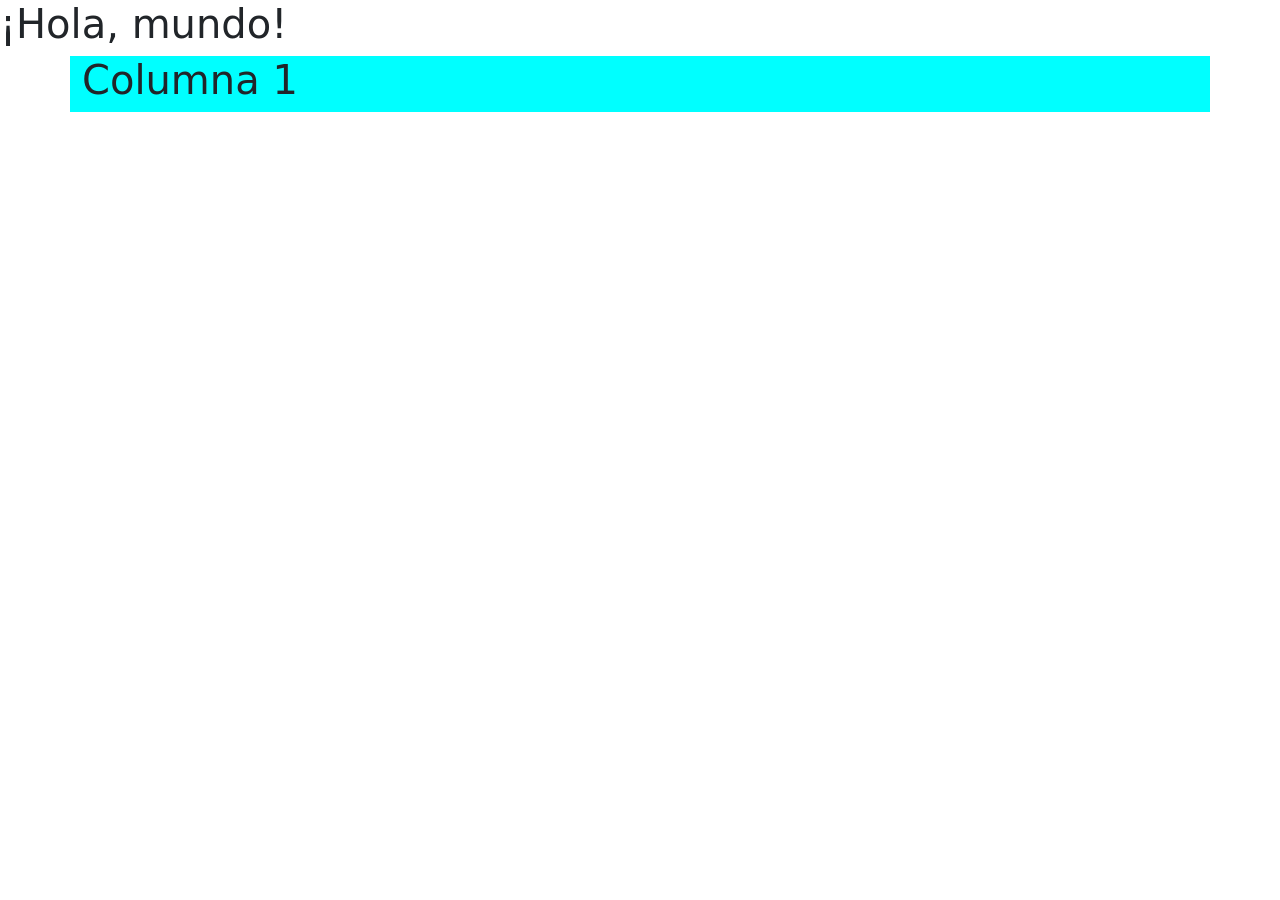
<file: Practica 3 - Bootstrap/Bootstrap P1/index.html>
<!doctype html>
<html lang="es">
  <head>
    <meta charset="utf-8">
    <meta name="viewport" content="width=device-width, initial-scale=1">
    <title>Ejercicio 1 Bootstrap</title>
    <link rel="stylesheet" href="https://cdn.jsdelivr.net/npm/bootstrap@5.3.8/dist/css/bootstrap.min.css" integrity="sha384-sRIl4kxILFvY47J16cr9ZwB07vP4J8+LH7qKQnuqkuIAvNWLzeN8tE5YBujZqJLB" crossorigin="anonymous">
    <link rel="stylesheet" href="estilo.css">
</head>
  <body>
    <h1>¡Hola, mundo!</h1>
     <script src="https://cdn.jsdelivr.net/npm/bootstrap@5.3.8/dist/js/bootstrap.bundle.min.js" integrity="sha384-FKyoEForCGlyvwx9Hj09JcYn3nv7wiPVlz7YYwJrWVcXK/BmnVDxM+D2scQbITxI" crossorigin="anonymous"></script>
     <div class="container contenedor">
        <div class="row">
            <div class="col">
                <h1>Columna 1</h1>
            </div>
        </div>
     </div>
  </body>
</html>
</file>
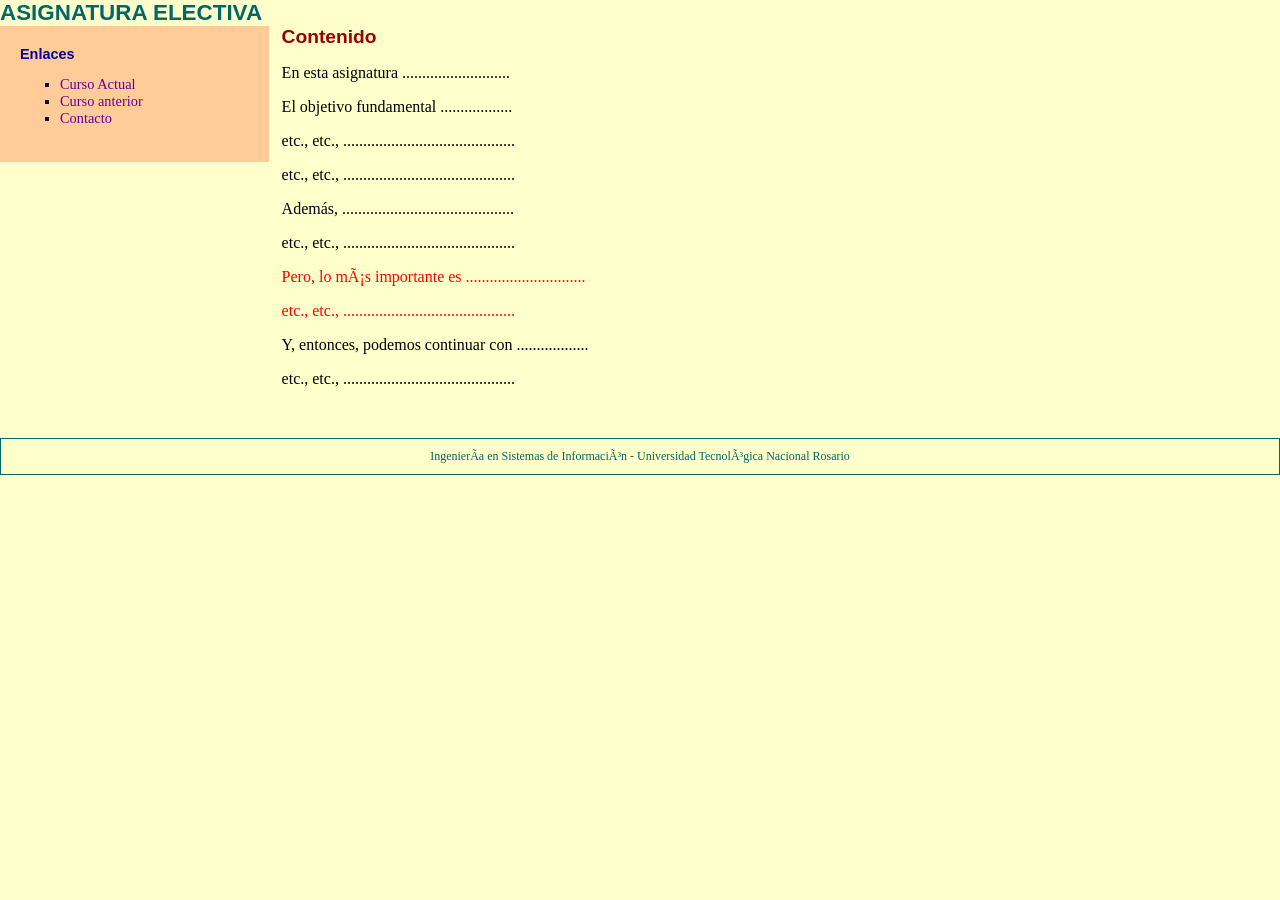
<file: Practica 2/P2E6/principal.html>
<!DOCTYPE HTML PUBLIC "-//W3C//DTD HTML 4.01 Transitional//EN" "http://www.w3c.org/TR/1999/REChtml401-19991224/loose.dtd">
<HTML lang=es xmlns="http://www.w3.org/1999/xhtml">
<HEAD id="encabezado">
<link rel="stylesheet" type="text/css" href="estilo2.css">
<TITLE>Página Principal</TITLE>
<META http-equiv=Content-Type content="text/html; charset=iso-8859-1"></META>
</HEAD>
<BODY>
<DIV id=titulo><H1>ASIGNATURA ELECTIVA</H1></DIV>
<DIV id=contenido>
<H2>Contenido</H2>
<p>En esta asignatura ...........................<BR></p>
<P>El objetivo fundamental ..................</P>
<P>etc., etc., ...........................................</P>
<P>etc., etc., ...........................................</P>
<P>Adem&aacute;s, ...........................................</P>
<P>etc., etc., ...........................................</P>
<P class="resaltado">Pero, lo más importante es ..............................</P>
<P class="resaltado">etc., etc., ...........................................</P>
<P>Y, entonces, podemos continuar con ..................</P>
<P>etc., etc., ...........................................</P>
<P>&nbsp;</P>
</DIV>
<DIV id=menu class=navBar>
<H3>Enlaces</H3>
<UL class="vineta">
    <LI><A href="http://www.e-style.com.ar/moodle" target=_blank>Curso Actual</A>
    <LI><A href="http://www.e-style.com.ar/logica" target=_blank>Curso anterior</A> </LI>
    <LI><A href="http://www.e-style.com.ar/ntedu/consultas.htm" target=_blank>Contacto</A></LI>
</UL>
</DIV>
<DIV id=pie class="estilopie">Ingeniería en Sistemas de Información - Universidad Tecnológica Nacional Rosario</DIV>
<p>&nbsp;</p>
</BODY>
</HTML>
</file>
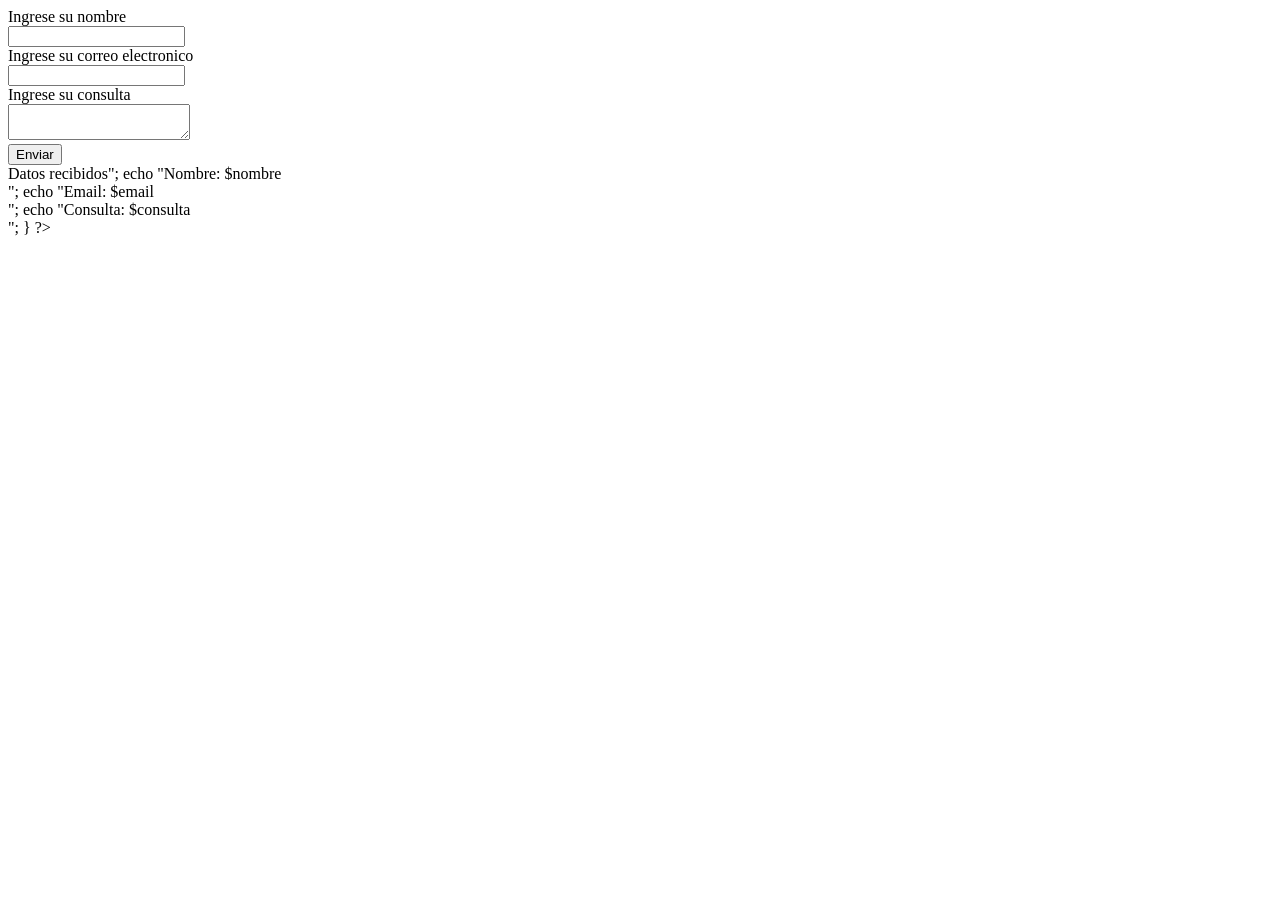
<file: Practica 4 PHP/P5E2-formulario/formulario.html>
<!DOCTYPE html>
<html lang="es">
<head>
    <meta charset="UTF-8">
    <title>Formulario Contacto</title>
</head>
<body>
    <form action="contacto.php" method="post">
        <label for="nombre">Ingrese su nombre</label><br>
        <input type="text" name="nombre" requiered><br>
        <label for="email">Ingrese su correo electronico</label><br>
        <input type="email" name="email" required><br>
        <label for="consulta">Ingrese su consulta</label><br>
        <textarea name="consulta" id=""></textarea><br>
        <input type="submit" value="Enviar">
    </form>

    <?php
    if($_SERVER["REQUEST_METHOD"]=="POST"){
        $nombre = $_POST["nombre"];
        $email = $_POST["email"];
        $consulta = $_POST["consulta"];

        echo "<h3>Datos recibidos</h3>";
        echo "Nombre: $nombre <br>";
        echo "Email: $email <br>";
        echo "Consulta: $consulta <br>";
    }
    ?>

</body>
</html>
</file>
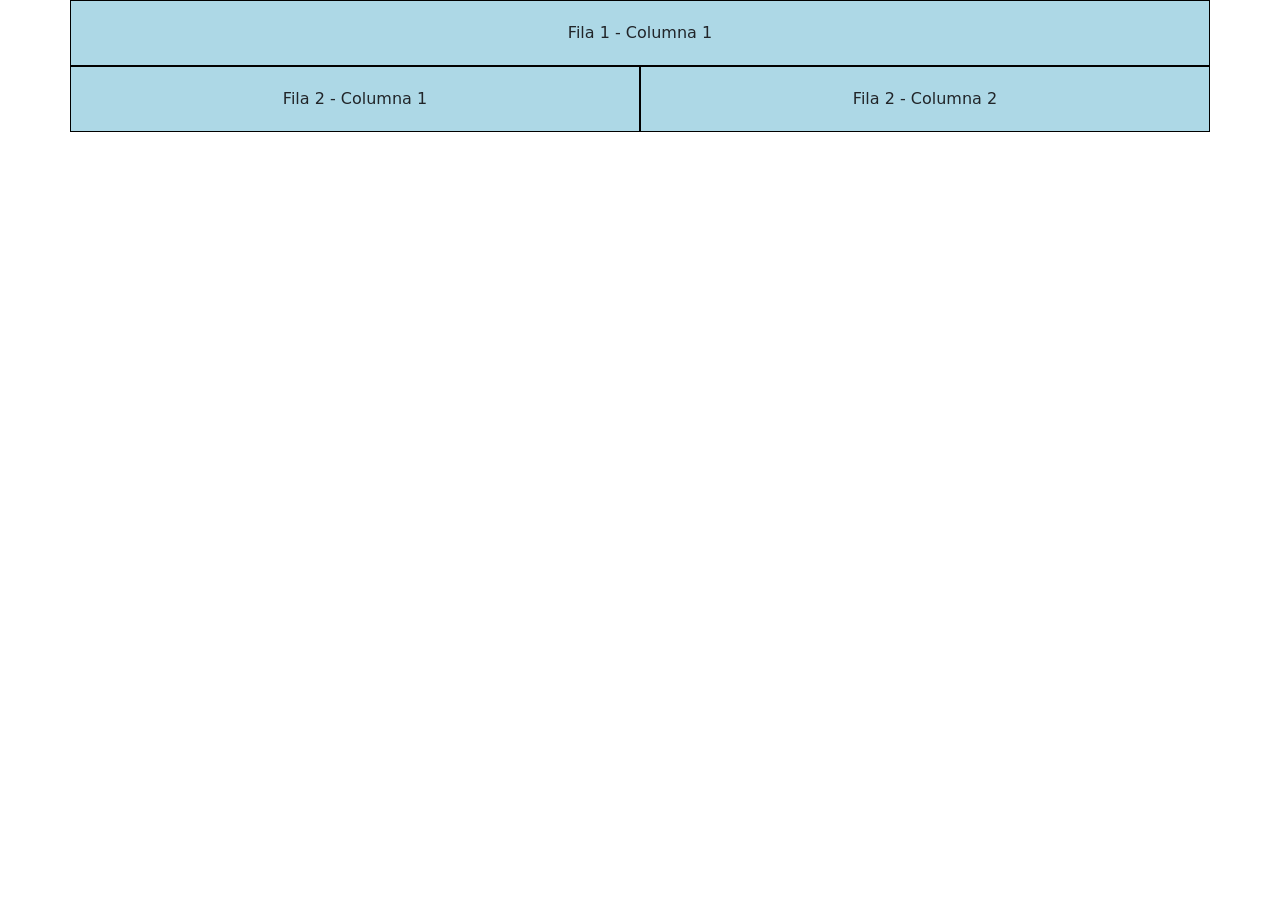
<file: Practica 3 - Bootstrap/Bootsrap P2/bootsrap-grillas/bootsrap-grillas.html>
<!DOCTYPE html>
<html lang="es">
<head>
    <meta charset="UTF-8">
    <title>Práctica Bootstrap</title>

    <!-- Instalo Bootstrap usando CDN -->
    <link href="https://cdn.jsdelivr.net/npm/bootstrap@5.3.8/dist/css/bootstrap.min.css" rel="stylesheet">

    <!-- Mi CSS en caso de necesitar una hoja de estilo -->
    <link rel="stylesheet" href="estilo.css"> 
</head>
<body>
    <div class="container">
        <div class="row">
            <div class="col-12 col-md-12">
                Fila 1 - Columna 1
            </div>
        </div>
        <div class="row">
            <div class="col 12 col-md-6">
                Fila 2 - Columna 1
            </div>
            <div class="col 12 col-md-6">
                Fila 2 - Columna 2
            </div>
        </div>
    </div>
</body>
</html>
</file>
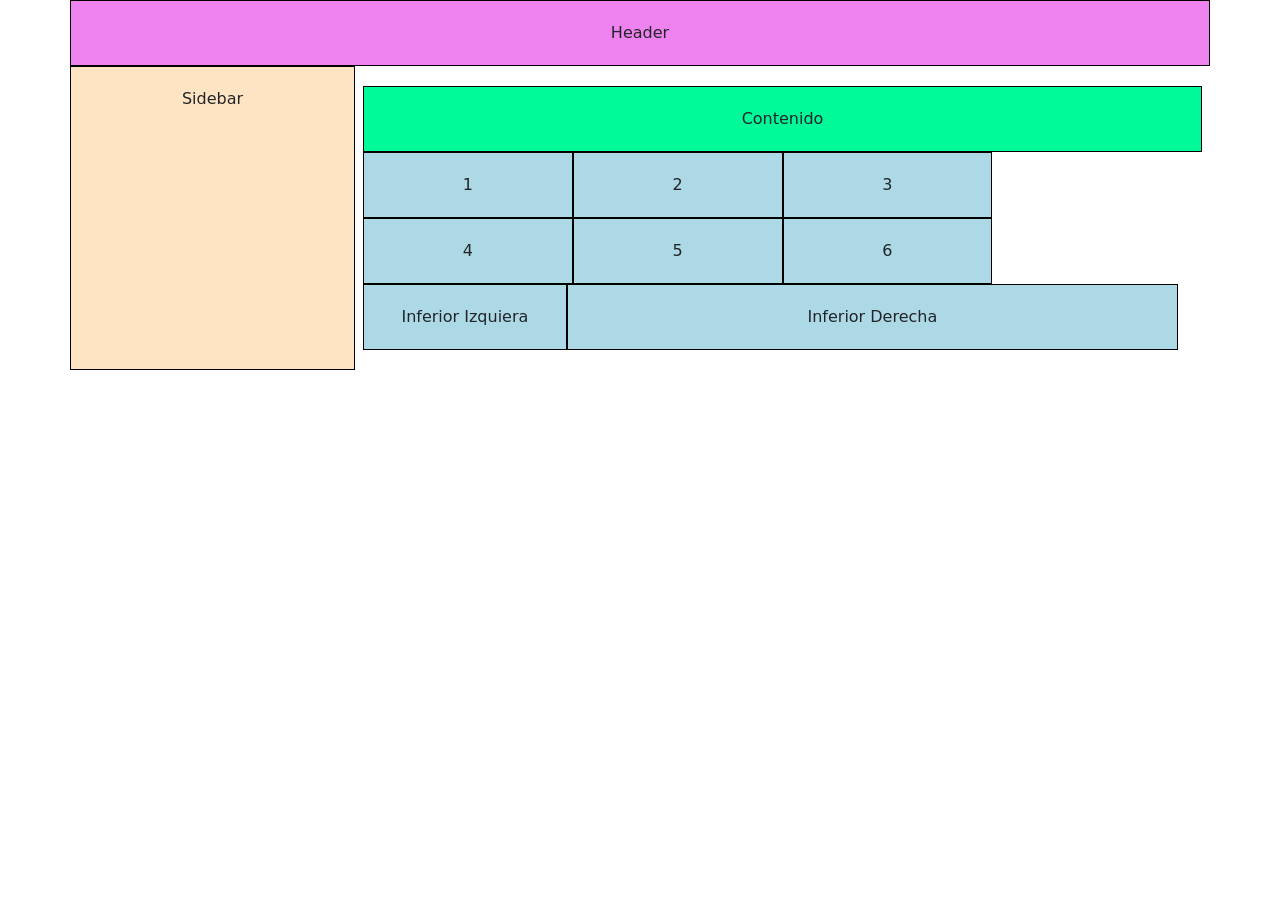
<file: Practica 3 - Bootstrap/Bootsrap P2/bootsrap-grillas/bootstrap-grillas-2.html>
<!--2) Crear la estructura básica de un sitio web como se muestra en el ejemplo siguiente. La
barra lateral (sidebar) deberá tener un tamaño de 3, al igual que los 6 rectángulos del
centro del diseño. El rectángulo celeste de la esquina inferior derecha deberá tener un
tamaño de 6. Utilizar el segundo mockup para el tamaño sm.-->
<!DOCTYPE html>
<html lang="es">
<head>
    <meta charset="UTF-8">
    <title>Práctica Bootstrap</title>

    <!-- Instalo Bootstrap usando CDN -->
    <link href="https://cdn.jsdelivr.net/npm/bootstrap@5.3.8/dist/css/bootstrap.min.css" rel="stylesheet">

    <!-- Mi CSS en caso de necesitar una hoja de estilo -->
    <link rel="stylesheet" href="estilo.css"> 
</head>
<header>
    <div class="container">
       <div class="row">
         <div id="encabezado" class="col-12">
            Header
        </div>  
       </div>
    </div>
</header>
<body>
    <div class="container">
        <div class="row">
            <div id="sidebar" class="col-3">
                Sidebar
            </div>
            <div id="columna-2" class="col-9">
                <div class="row">
                    <div id="contenido" class="col-12">
                        Contenido
                    </div>
                </div>
                <div class="row">
                    <div class="col-3 celda">
                        1
                    </div>
                    <div class="col-3 celda">
                        2
                    </div>
                    <div class="col-3 celda">
                        3
                    </div>
                    <div class="col-3 d-none"></div>
                </div>
                <div class="row">
                    <div class="col-3 celda">
                        4
                    </div>
                    <div class="col-3 celda">
                        5
                    </div>
                    <div class="col-3 celda">
                        6
                    </div>
                    <div class="col-3 d-none"></div>
                <div class="row">
                    <div class="col-3">
                        Inferior Izquiera
                    </div>
                    <div class="col-3 d-none"></div>
                    <div class="col-9">
                        Inferior Derecha
                    </div>
                </div>
                </div>
            </div>
        </div>
    </div>
</body>
</html>
</file>
<file: Practica 3 - Bootstrap/Bootstrap P1/estilo.css>
.contenedor{
    background-color: aqua;
}
</file>
<file: Practica 2/P2E6/estilo2.css>
body{
font-family:"Times New Roman", Times, serif;
color: #000000;
margin: 0px;
padding: 0px;
background-color: #FFFFCC;
}
a:link, a:visited{
color: #660099;
text-decoration: none;
}
a:hover{
background-color: #dddddd;
}
h1, h2, h3{
font-family: Verdana, Arial, Helvetica, sans-serif;
margin: 0px;
padding: 0px; }
h1{
font-size: 140%;
color: #006666; }
h2{
font-size: 120%;
color: #990000; }
h3{
font-size: 100%;
color: #000099; }
ul.vineta{
list-style-type: square;
color:#000000; }
#encabezado{
background-color: #CCFFCC;
margin: 5px;
padding: 0px 0px 10px 10px; }
#menu{
background-color: #FFCC99;
margin: 0 79% 0 0;
padding: 20px;
font-size: 90%;
}
#contenido{
float:right;
width: 75%;
margin: 0;
padding: 0 3% 0 0; }
.resaltado{
color: #ff0000; }
#pie{
clear:both;
text-align: center;
padding: 10px 10px 10px 10px; }
.estilopie{
border: 1px solid #006666;
font-size: 75%;
color: #006666;
}
</file>
<file: Practica 3 - Bootstrap/Bootsrap P2/bootsrap-grillas/estilo.css>
div[class*="col"]{
    border: 1px solid black;
    background-color: lightblue;
    text-align: center;
    padding: 20px;
}

.sidebar{
    height: 100%;
}

.celda{
    background-color: gray;
}

#columna-2{
    background-color: white;
    border: none;
}

#encabezado{
    background-color: violet;
}

#sidebar{
    background-color: bisque;
}

#contenido{
    background-color: mediumspringgreen;
}
</file>
